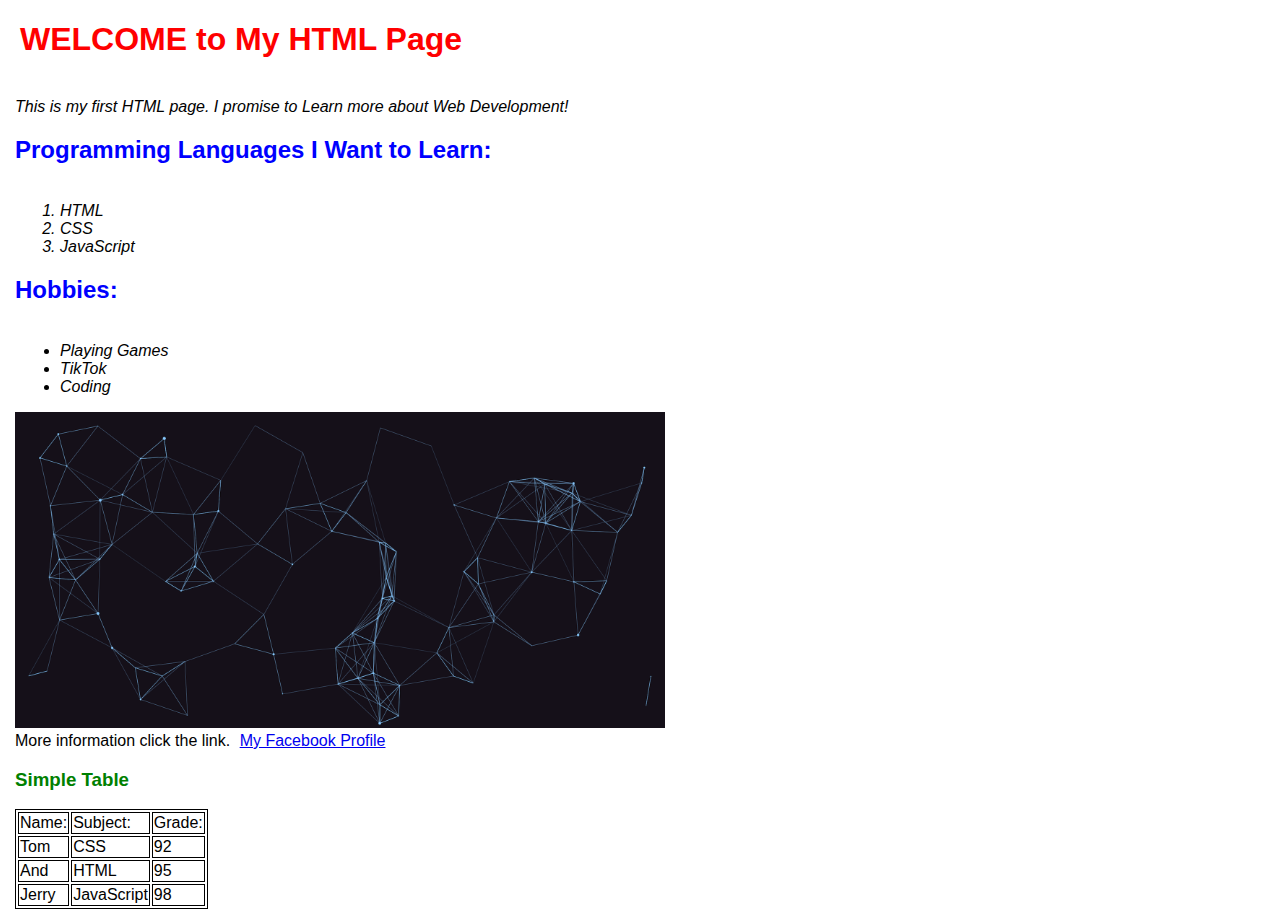
<file: HTML_Training/Jestoni/Activity 1/index.html>
<!DOCTYPE html>
<html>
    <head>
        <meta charset="UTF-8"/>
        <meta http-equiv="X-UACompatible" content="IE=edge"/>
        <meta name="viewport" content="width=device-width, initial-scale=1.0"/>
        <link rel="stylesheet" type="text/css" href="style.css">
        <link rel="stylesheet" href="https://cdnjs.cloudflare.com/ajax/libs/font-awesome/6.4.0/css/all.min.css" integrity="sha512-iecdLmaskl7CVkqkXNQ/ZH/XLlvWZOJyj7Yy7tcenmpD1ypASozpmT/E0iPtmFIB46ZmdtAc9eNBvH0H/ZpiBw==" crossorigin="anonymous" referrerpolicy="no-referrer" />
        <title>My First HTML Page</title>
    </head>

    <body>
        <header>
            <h1>WELCOME to My HTML Page</h1>
        </header>
          <br>
        <i>This is my first HTML page. I promise to Learn more about Web Development!</i>
            <br>
        <h2>Programming Languages I Want to Learn:</h2>
            <ol>
                <i>
                    <li>HTML</li>
                    <li>CSS</li>
                    <li>JavaScript</li>
                </i>
            </ol>

        <h2>Hobbies:</h2>
            <ul>
                <i>
                    <li>Playing Games</li>
                    <li>TikTok</li>
                    <li>Coding</li>
                </i>
            </ul>
        <img src="image/background.png"
         width = 650 /> <br>

                <label>More information click the link.</label>
                <a href="https://www.facebook.com/jestoni.naive11"target="_blank">My Facebook Profile</a>

            <h3>Simple Table</h3>
        <table>
            <tr>
                <td>Name:</td>
                <td>Subject:</td>
                <td>Grade:</td>
            </tr>
            
            <tr>
                <td>Tom</td>
                <td>CSS</td>
                <td>92</td>
            </tr>

            <tr>
                <td>And</td>
                <td>HTML</td>
                <td>95</td>
            </tr>

            <tr>
                <td>Jerry</td>
                <td>JavaScript</td>
                <td>98</td>
            </tr>
    </table>



    </body>







</html>
</file>
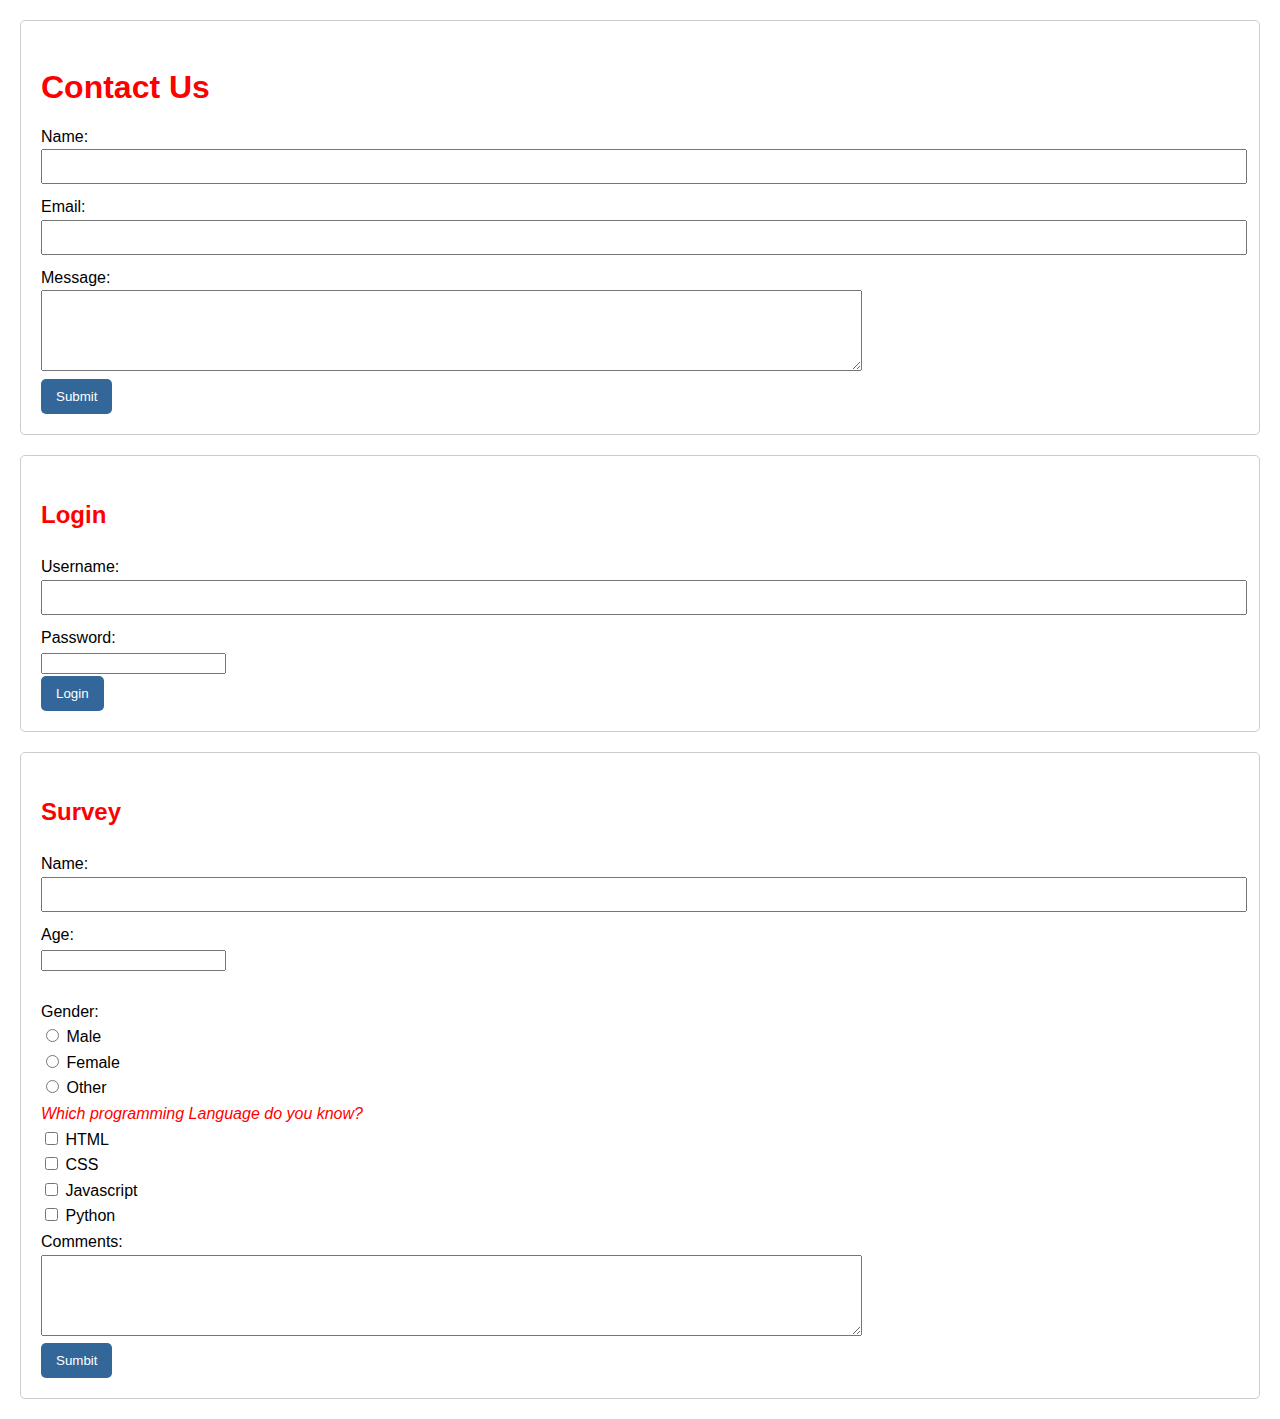
<file: HTML_Training/Jestoni/Activity 2/index.html>
<!DOCTYPE html>
<html lang="en">
<head>
    <meta charset="UTF-8">
    <meta name="viewport" content="width=device-width, initial-scale=1.0">
    <link rel="stylesheet" type="text/css" href="style.css">
    <title>Activity 2</title>
</head>

<body>
         <form action="#" method="POST">
    <h1>Contact Us</h1>
        
            <label for="name">Name:</label> 
            <input type="text" id="name" name="name" required/>

            <label for="email">Email:</label>
            <input type="text" id="email" name="email" required/>

            <label for="message">Message:</label> <br>
            <textarea cols="100" rows="5"></textarea><br>
            <input type="submit" value="Submit"/>
        </form>

        <form action="#" method="POST">
    <h2>Login</h2>
        
            <label for="username">Username:</label>
            <input type="text" id="username" name="username" required/>

            <label for="password">Password:</label> <br>
            <input type="password" id="password" name="password" required/> <br>

            <input type="submit" value="Login"/>
        </form>
        <form action="#" method="POST">
    <h2>Survey</h2>
        
            <label for="name">Name:</label>
            <input type="text" id="name" name="name" required/>

            <label for="age">Age:</label>  <br>
            <input type="number" id="age" name="age" required/> <br> <br>

            <label for="gender">Gender:</label> <br>

            <input id="male" name="answer" type="radio" required/>
            <label for="othermale">Male</label> <br>

            <input id="female" name="answer" type="radio" required/> 
            <label for="female">Female</label> <br>

            <input id="other" name="answer" type="radio" required/>
            <label for="other">Other</label> <br>
        
            
       
    <i>Which programming Language do you know?</i> <br>
        
            <input id="html" type="checkbox"/> 
            <label for="html">HTML</label> <br>

            <input id="css" type="checkbox"/> 
            <label for="css">CSS</label>  <br>

            <input id="javascript" type="checkbox"/>
            <label for="javascript">Javascript</label> <br>

            <input id="python" type="checkbox"/>
            <label for="python">Python</label> <br>

            <label for="comments">Comments:</label> <br>
            <textarea rows="5" cols="100"></textarea> <br>
            <input type="submit" value="Sumbit"/>
        </form>
</body>
</html>
</file>
<file: HTML_Training/Jestoni/Activity 1/style.css>
* {
    margin-left: 5px;
    padding: 2;
    margin: 2;
    box-sizing: border-box;
    font-family: 'Poppins', sans-serif;
}

table,tr,th,td{
    border-width: 1px;
    border-color: black;
    border-style: solid;
    
    
}
caption{
    text-align: center;
    caption-side: top;
}

h1{
    color: red;
}

h2{
    color: blue;
}

h3{
    color: green;
}
</file>
<file: HTML_Training/Jestoni/Activity 2/style.css>
body{
    font-family: arial, sans-serif;
    line-height: 1.6;
    margin: 20px;
}

form{
    border: 1px solid #ccc;
    border-radius: 5px;
    padding: 20px;
    margin-bottom: 20px;
}

h1{
    color:red;
    margin-bottom: 10px;
}



input[type="text"],
input[type="email"]
input[type="number"]
textarea{
    width: 99%;
    padding: 8px;
    margin-bottom: 10px;
}

textarea{
    resize: vertical;
}

input[type="submit"]{
    background-color: #336699;
    color: #fff;
    padding: 10px 15px;
    border: none;
    border-radius: 5px;
    cursor: pointer;
}

input[type="submit"] :hover{
    background-color: #004466;
}

h2{
    color: red;
}

i{
    color: red;
}
</file>
